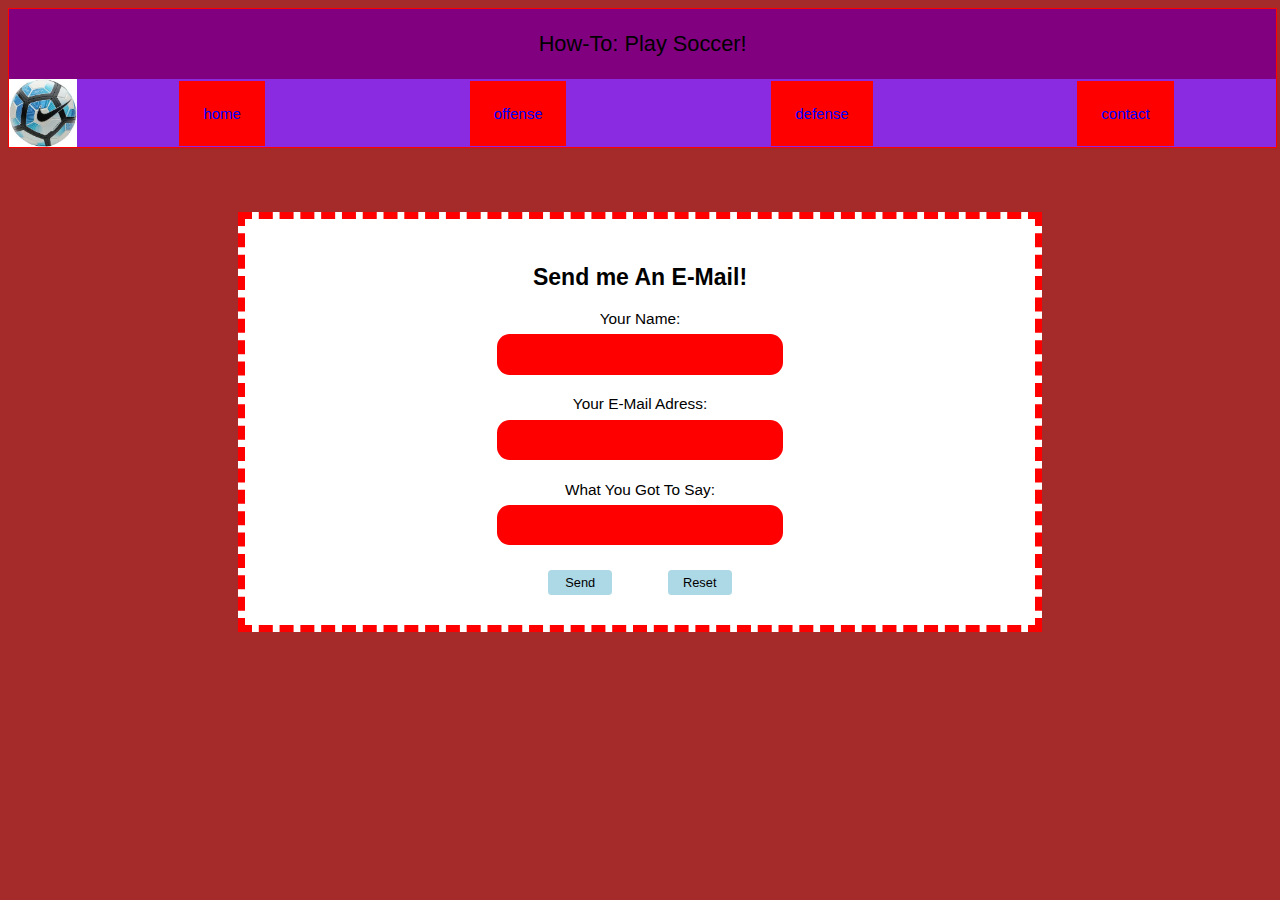
<file: contact.html>
<!DOCTYPE html>
<html lang="en">
<head>
    <meta charset="UTF-8">
    <meta name="viewport" content="width=device-width, initial-scale=1.0">
    <meta http-equiv="X-UA-Compatible" content="ie=edge">
    <link rel="shortcut icon" type="image/x-icon" href="[data-uri]" >
    <link rel="stylesheet" href="index.css">
    <link rel="stylesheet" href="index.js">
    <title>How-To: Play Soccer</title>
</head>
<body>
  <header>
      <p>How-To: Play Soccer!</p>
      <nav>
          <img src="[data-uri]" alt="soccer ball">
           <a href="index.html">home</a>
            <a href="offense.html">offense</a>
            <a href="defense.html">defense</a>
          <a href="contact.html">contact</a>
      </nav>
  </header>
  <main>
     <h2>Send me An E-Mail!</h2>
     <form action="mailto:tobykohnplomer@gmail.com" method="POST"
     enctype="text/plain">
     Your Name:<br>
     <input  class="textbox" type="text" name="Your Name"><br>
     Your E-Mail Adress:<br>
     <input class="textbox" type="text" name="Your E-Mail Adress"><br>
     What You Got To Say:<br>
     <input class="textbox" type="text" name="What You Got To Say"><br>
     <input class="button" type="submit" value="Send">
     <input class="button" type="reset" value="Reset">
     </form>
    </main>
</body>
</html>
</file>
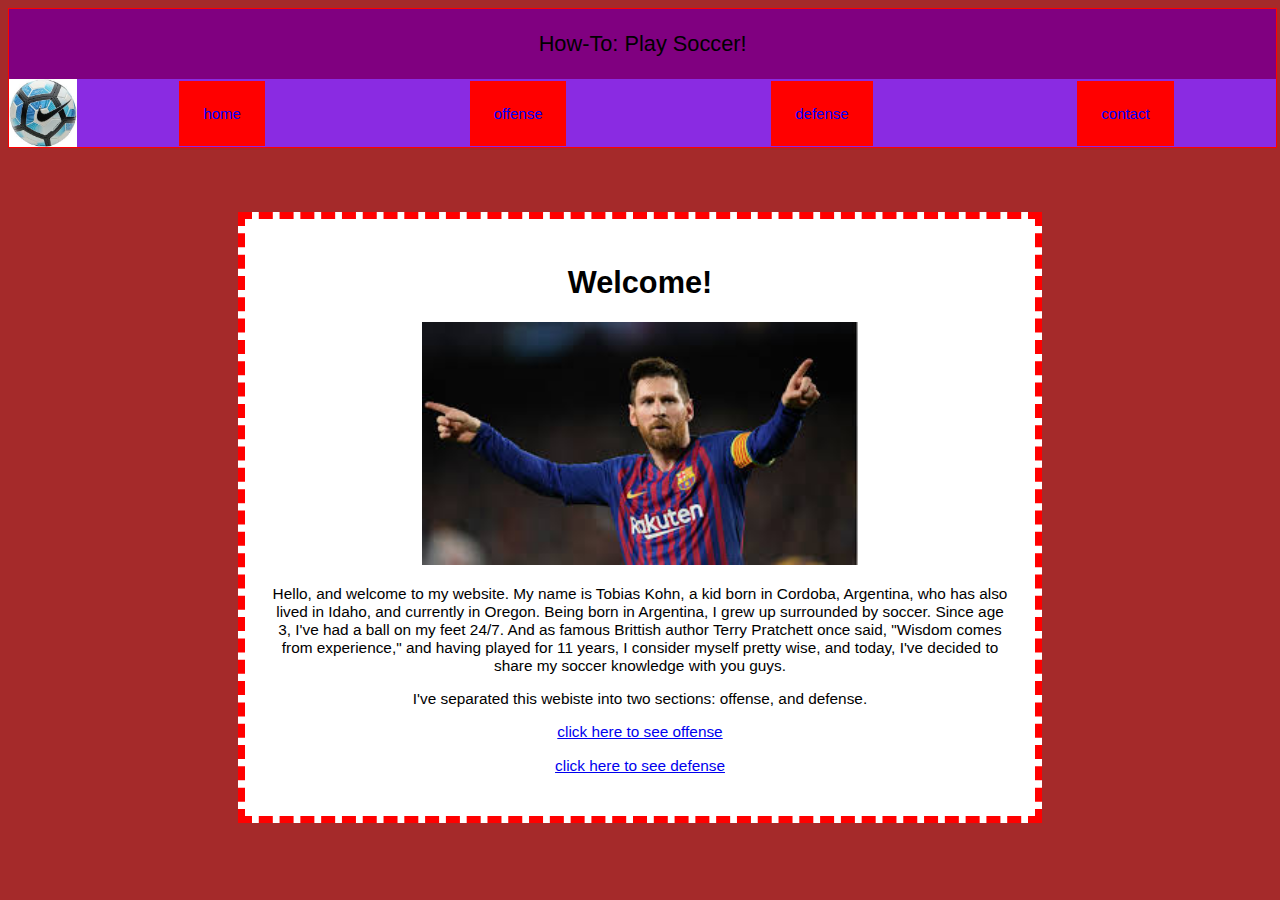
<file: How-To_ Play Soccer.html>
<!DOCTYPE html>
<!-- saved from url=(0032)http://127.0.0.1:5500/index.html -->
<html lang="en"><head><meta http-equiv="Content-Type" content="text/html; charset=UTF-8">
    
    <meta name="viewport" content="width=device-width, initial-scale=1.0">
    <meta http-equiv="X-UA-Compatible" content="ie=edge">
    <link rel="shortcut icon" type="image/x-icon" href="[data-uri]">
    <link rel="stylesheet" href="./How-To_ Play Soccer_files/index.css">
    <link rel="stylesheet" href="./How-To_ Play Soccer_files/index.js.download">
    <title>How-To: Play Soccer</title>
</head>
<body>
  <header>
      <p>How-To: Play Soccer!</p>
      <nav>
          <img src="[data-uri]" alt="soccer ball">
           <a href="http://127.0.0.1:5500/index.html">home</a>
            <a href="http://127.0.0.1:5500/offense.html">offense</a>
            <a href="http://127.0.0.1:5500/defense.html">defense</a>
          <a href="http://127.0.0.1:5500/contact.html">contact</a>
      </nav>
  </header>
  <main>
      <h1>Welcome!</h1>
    <img alt="Soccer" src="./How-To_ Play Soccer_files/images">
    <p>Hello, and welcome to my website. My name is Tobias Kohn, a kid born in Cordoba, Argentina, who has also lived in Idaho, and currently in Oregon. Being born in Argentina, I grew up surrounded by soccer. Since age 3, I've had a ball on my feet 24/7. And as famous Brittish author Terry Pratchett once said, "Wisdom comes from experience," and having played for 11 years, I consider myself pretty wise, and today, I've decided to share my soccer knowledge with you guys.
    </p>
    <p>I've separated this webiste into two sections: offense, and defense. 
    </p>
    <p><a href="http://127.0.0.1:5500/offense.html">click here to see offense</a></p>
    <p><a href="http://127.0.0.1:5500/defense.html">click here to see defense</a></p>
    </main>
<!-- Code injected by live-server -->
<script type="text/javascript">
	// <![CDATA[  <-- For SVG support
	if ('WebSocket' in window) {
		(function () {
			function refreshCSS() {
				var sheets = [].slice.call(document.getElementsByTagName("link"));
				var head = document.getElementsByTagName("head")[0];
				for (var i = 0; i < sheets.length; ++i) {
					var elem = sheets[i];
					var parent = elem.parentElement || head;
					parent.removeChild(elem);
					var rel = elem.rel;
					if (elem.href && typeof rel != "string" || rel.length == 0 || rel.toLowerCase() == "stylesheet") {
						var url = elem.href.replace(/(&|\?)_cacheOverride=\d+/, '');
						elem.href = url + (url.indexOf('?') >= 0 ? '&' : '?') + '_cacheOverride=' + (new Date().valueOf());
					}
					parent.appendChild(elem);
				}
			}
			var protocol = window.location.protocol === 'http:' ? 'ws://' : 'wss://';
			var address = protocol + window.location.host + window.location.pathname + '/ws';
			var socket = new WebSocket(address);
			socket.onmessage = function (msg) {
				if (msg.data == 'reload') window.location.reload();
				else if (msg.data == 'refreshcss') refreshCSS();
			};
			if (sessionStorage && !sessionStorage.getItem('IsThisFirstTime_Log_From_LiveServer')) {
				console.log('Live reload enabled.');
				sessionStorage.setItem('IsThisFirstTime_Log_From_LiveServer', true);
			}
		})();
	}
	else {
		console.error('Upgrade your browser. This Browser is NOT supported WebSocket for Live-Reloading.');
	}
	// ]]>
</script>
</body></html>
</file>
<file: index.css>
nav {
    font-family: -apple-system, BlinkMacSystemFont, 'Segoe UI', Roboto, Oxygen, Ubuntu, Cantarell, 'Open Sans', 'Helvetica Neue', sans-serif
}
header{
    background-color: purple;
    border: 1px solid red;
    width: 99vw;
}
title{
    vertical-align: bottom
}
img{
    width: 34vw;
    height: 19vw;
    text-align: center;
}
main{
    text-align: center;
    font-size: 1.2vw;
    margin-left: 18vw;
    margin-right: 18vw;
    border: 0.6vw red;
    border-style: dashed;
    margin-top: 5vw;
    margin-bottom: 5vw;
    background-color: white;
    padding: 2vw;
    font-family: 'Trebuchet MS', 'Lucida Sans Unicode', 'Lucida Grande', 'Lucida Sans', Arial, sans-serif
}
nav a{
    color: blue;
   margin-left: 8vw;
   margin-right: 8vw;
   vertical-align: middle;
   width: auto; 
   height: auto;
   border: 1.9vw solid red;
   font-size: 1.17vw;
   background-color: red;
   text-decoration: none
}   
nav{
    background-color: blueviolet;
    display: flex;
    justify-content: center;
    align-items: center;
}
nav img{
    width: 5.3vw;
    height: 5.3vw;
}
header p{
    text-align: center;
    font-size: 1.7vw;
    background-color: purple;
    height: 2.1vw;
    font-family: Arial, Helvetica, sans-serif
}
nav a:hover {
    color: hotpink;
    border-color: darkred;
    background-color: darkred;
  }
  head{
      height: 0.7vw
  }
nav{
    height: auto;
}
body{
    background-color: brown;

}
.button{
    background-color: lightblue;
    border-radius: 0.3vw;
    border: none;
    outline: none;
    width: 5vw;
    height: 2vw;
    margin-top: 0.3vw;
    margin-bottom: 0.3vw;
    margin-left: 2vw;
    margin-right: 2vw;
    font-size: 1vw
}
.textbox{
    background-color: red;
    border-radius: 1vw;
    border: none;
    outline: none;
    text-indent: 1.6vw;
    width: 22vw;
    height: 3vw;
    margin-top: 0.5vw;
    margin-bottom: 1.6vw;
    font-size: 1.3vw
}
@media screen and (max-width: 1200px) {
  main {
    padding-bottom: 15vh;
    font-size: 3.3vw;
    margin-left: 10vw;
    margin-right: 10vw
  }
  nav a{
    font-size: 3.5vw;
    margin-left: 3vw;
    margin-right: 3vw;
  }
  nav img{
    width: 8.3vw;
    height: 8.3vw;
  }
}
</file>
<file: How-To_ Play Soccer_files/index.css>
nav {
    font-family: -apple-system, BlinkMacSystemFont, 'Segoe UI', Roboto, Oxygen, Ubuntu, Cantarell, 'Open Sans', 'Helvetica Neue', sans-serif
}
header{
    background-color: purple;
    border: 1px solid red;
    width: 99vw;
}
title{
    vertical-align: bottom
}
img{
    width: 34vw;
    height: 19vw;
    text-align: center;
}
main{
    text-align: center;
    font-size: 1.2vw;
    margin-left: 18vw;
    margin-right: 18vw;
    border: 0.6vw red;
    border-style: dashed;
    margin-top: 5vw;
    margin-bottom: 5vw;
    background-color: white;
    padding: 2vw;
    font-family: 'Trebuchet MS', 'Lucida Sans Unicode', 'Lucida Grande', 'Lucida Sans', Arial, sans-serif
}
nav a{
    color: blue;
   margin-left: 8vw;
   margin-right: 8vw;
   vertical-align: middle;
   width: auto; 
   height: auto;
   border: 1.9vw solid red;
   font-size: 1.17vw;
   background-color: red;
   text-decoration: none
}   
nav{
    background-color: blueviolet;
    display: flex;
    justify-content: center;
    align-items: center;
}
nav img{
    width: 5.3vw;
    height: 5.3vw;
}
header p{
    text-align: center;
    font-size: 1.7vw;
    background-color: purple;
    height: 2.1vw;
    font-family: Arial, Helvetica, sans-serif
}
nav a:hover {
    color: hotpink;
    border-color: darkred;
    background-color: darkred;
  }
  head{
      height: 0.7vw
  }
nav{
    height: auto;
}
body{
    background-color: brown;

}
.button{
    background-color: lightblue;
    border-radius: 0.3vw;
    border: none;
    outline: none;
    width: 5vw;
    height: 2vw;
    margin-top: 0.3vw;
    margin-bottom: 0.3vw;
    margin-left: 2vw;
    margin-right: 2vw;
    font-size: 1vw
}
.textbox{
    background-color: red;
    border-radius: 1vw;
    border: none;
    outline: none;
    text-indent: 1.6vw;
    width: 22vw;
    height: 3vw;
    margin-top: 0.5vw;
    margin-bottom: 1.6vw;
    font-size: 1.3vw
}
@media screen and (max-width: 1200px) {
  main {
    padding-bottom: 15vh;
    font-size: 3.3vw;
    margin-left: 10vw;
    margin-right: 10vw
  }
  nav a{
    font-size: 3.5vw;
    margin-left: 3vw;
    margin-right: 3vw;
  }
  nav img{
    width: 8.3vw;
    height: 8.3vw;
  }
}
</file>
